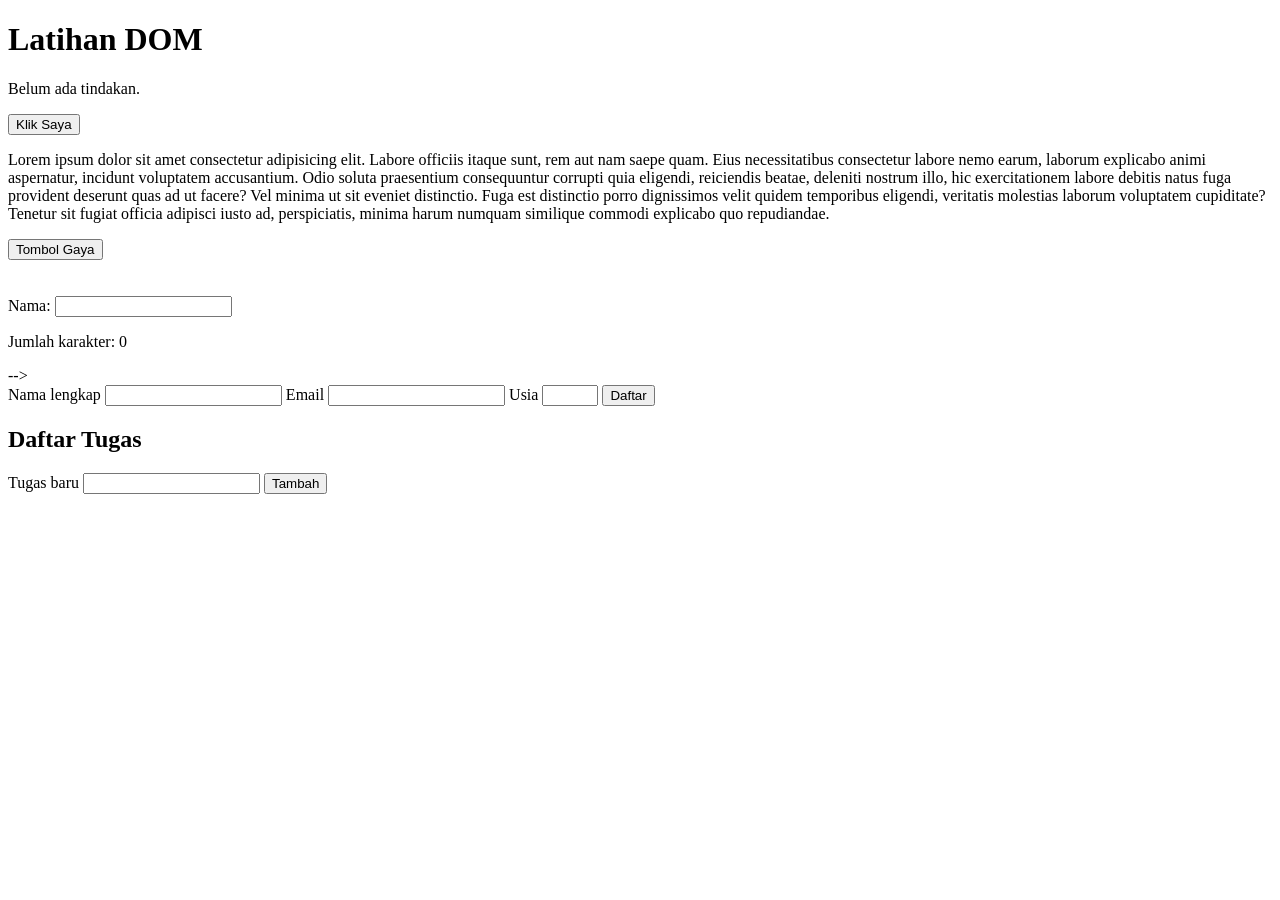
<file: index.html>
<!doctype html>
<html lang="id">
  <head>
    <meta charset="UTF-8" />
    <meta name="viewport" content="width=device-width, initial-scale=1.0" />
    <title>Praktikum DOM dan Event</title>
    <link rel="stylesheet" href="style.css" />
    <script src="script.js"></script>
  </head>
  <body>
    <h1 id="judul">Latihan DOM</h1>
    <p id="pesan">Belum ada tindakan.</p>
    <button id="tombolAksi" type="button">Klik Saya</button>

    <p id="teksGaya">
      Lorem ipsum dolor sit amet consectetur adipisicing elit. Labore officiis
      itaque sunt, rem aut nam saepe quam. Eius necessitatibus consectetur
      labore nemo earum, laborum explicabo animi aspernatur, incidunt voluptatem
      accusantium. Odio soluta praesentium consequuntur corrupti quia eligendi,
      reiciendis beatae, deleniti nostrum illo, hic exercitationem labore
      debitis natus fuga provident deserunt quas ad ut facere? Vel minima ut sit
      eveniet distinctio. Fuga est distinctio porro dignissimos velit quidem
      temporibus eligendi, veritatis molestias laborum voluptatem cupiditate?
      Tenetur sit fugiat officia adipisci iusto ad, perspiciatis, minima harum
      numquam similique commodi explicabo quo repudiandae.
    </p>
    <button id="tombolGaya">Tombol Gaya</button>

    <br><br><br>

    <label for="namaInput">Nama:</label>
    <input type="text" id="namaInput" maxlength="40" />
    <p>Jumlah karakter: <span id="jumlahKarakter">0</span></p> -->

    <form id="formPendaftaran" novalidate>
      <label for="nama">Nama lengkap</label>
      <input id="nama" name="nama" type="text" />
      <label for="email">Email</label>
      <input id="email" name="email" type="email" />
      <label for="usia">Usia</label>
      <input id="usia" name="usia" type="number" min="17" max="100" />
      <button type="submit">Daftar</button>
    </form>
    <p id="pesanForm" aria-live="polite"></p>

    <section>
      <h2>Daftar Tugas</h2>
      <label for="inputTugas">Tugas baru</label>
      <input id="inputTugas" type="text" />
      <button id="tambahTugas" type="button">Tambah</button>
      <p id="pesanTugas" aria-live="polite"></p>
      <ul id="daftarTugas"></ul>
    </section>

    <!-- <p id="paragraf">
      Lorem ipsum dolor sit amet consectetur adipisicing elit. Aperiam veniam
      sit neque odio asperiores recusandae eum error iusto modi assumenda
      mollitia voluptates, soluta maiores esse, totam enim repudiandae nostrum
      illum? Quibusdam dolor quos mollitia. Nemo cumque repellat similique
      facilis autem animi libero nobis maiores, beatae laudantium aut, minima
      maxime veritatis nihil hic quisquam accusamus iure delectus nam ipsa quo!
      Necessitatibus. Nihil in quisquam non veniam hic! Odio distinctio labore
      aperiam? Amet, ad! Molestias expedita soluta commodi dolore labore ex
      nobis illum eaque, impedit unde libero quas atque nulla temporibus
      sapiente!
    </p>
    <button id="toggle">Sembunyikan</button> -->
  </body>
</html>
</file>
<file: style.css>
.highlight {
  color: #173f75;
  background-color: #e6f1ff;
  border-left: 4px solid #3478c8;
  padding: 12px;
}
.teks-besar {
  font-size: 1.4rem;
}

.selesai span {
  text-decoration: line-through;
  color: #687386;
}
li {
  margin-bottom: 8px;
}

.sembunyi{
  display: none;
}
</file>
